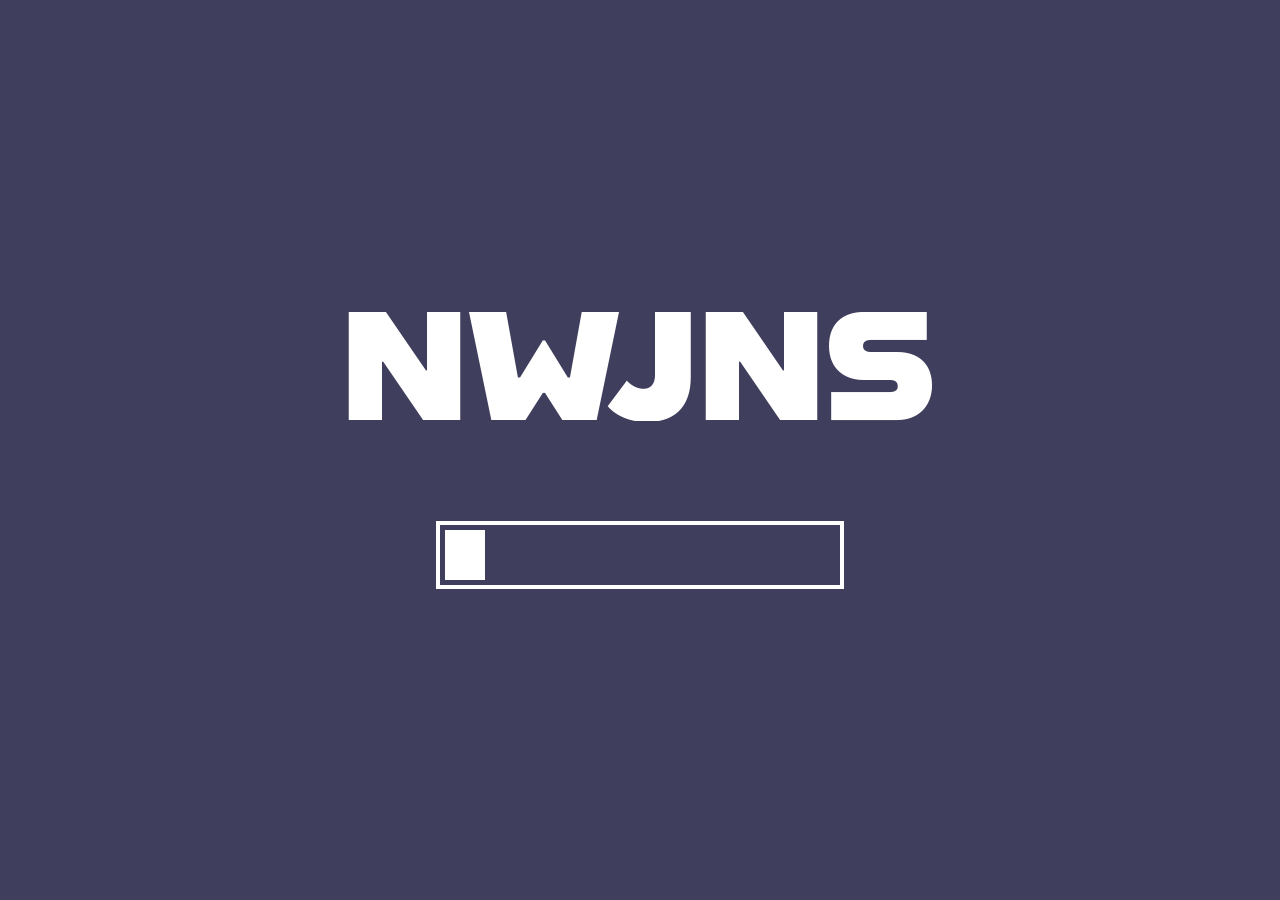
<file: index.html>
<!DOCTYPE html>
<html lang="en">
<head>
    <meta charset="UTF-8">
    <meta http-equiv="X-UA-Compatible" content="IE=edge">
    <meta name="viewport" content="width=device-width, initial-scale=1.0">
    <title>New Jeans</title>
    <link rel="icon" href="ASSETS/icone-nwj.ico">

    <style>
        *{
            margin: 0;
            padding: 0;
        }

        body{
            flex-flow: column;
            box-sizing: border-box;
            display: flex;
            height: 100vh;
            justify-content: center;
            align-items: center;
            background-color: #3F3E5D;
        }

        ul{
            margin-top: 100px;
            list-style: none;
            display: flex;
            align-items: center;
            height: 60px;
            width: 400px; 
            border: 4px solid white;
        }

        li{
            margin: 5px;
            width: 40px;
            height: 50px;
            background-color: white;
        }

        .none{
            display: none;
        }

        #botao{
            display: none;
        }

    </style>
</head>
<body>
    <img src="ASSETS/logo bunny.webp" alt="">
    
    <ul>
        <li class="none" id="1"></li>
        <li class="none" id="2"></li>
        <li class="none" id="3"></li>
        <li class="none" id="4"></li>
        <li class="none" id="5"></li>
        <li class="none" id="6"></li>
        <li class="none" id="7"></li>
        <li class="none" id="8"></li>
        
    </ul>

    <a id="botao" href="pagina.html"></a>

    <script>

        let n1 = document.getElementById("1")
        let n2 = document.getElementById("2")
        let n3 = document.getElementById("3")
        let n4 = document.getElementById("4")
        let n5 = document.getElementById("5")
        let n6 = document.getElementById("6")
        let n7 = document.getElementById("7")
        let n8 = document.getElementById("8")

        function delay1(){

            n1.classList.remove("none")

        } 

        function delay2(){

            n2.classList.remove("none")

        } 

        function delay3(){

            n3.classList.remove("none")

        } 

        function delay4(){

            n4.classList.remove("none")

        } 
        function delay5(){

            n5.classList.remove("none")

        } 
        function delay6(){

            n6.classList.remove("none")

        } 
        function delay7(){

            n7.classList.remove("none")

        } 
        function delay8(){

            n8.classList.remove("none")

        } 

        function pagina(){
            document.getElementById('botao').click()
        }

        setTimeout(delay1, 600)
        setTimeout(delay2, 900)
        setTimeout(delay3, 1100)
        setTimeout(delay4, 1300)
        setTimeout(delay5, 1500)
        setTimeout(delay6, 1700)
        setTimeout(delay7, 1900)
        setTimeout(delay8, 2100)

        setTimeout(pagina,2300)
        


    </script>


</body>
</html>
</file>
